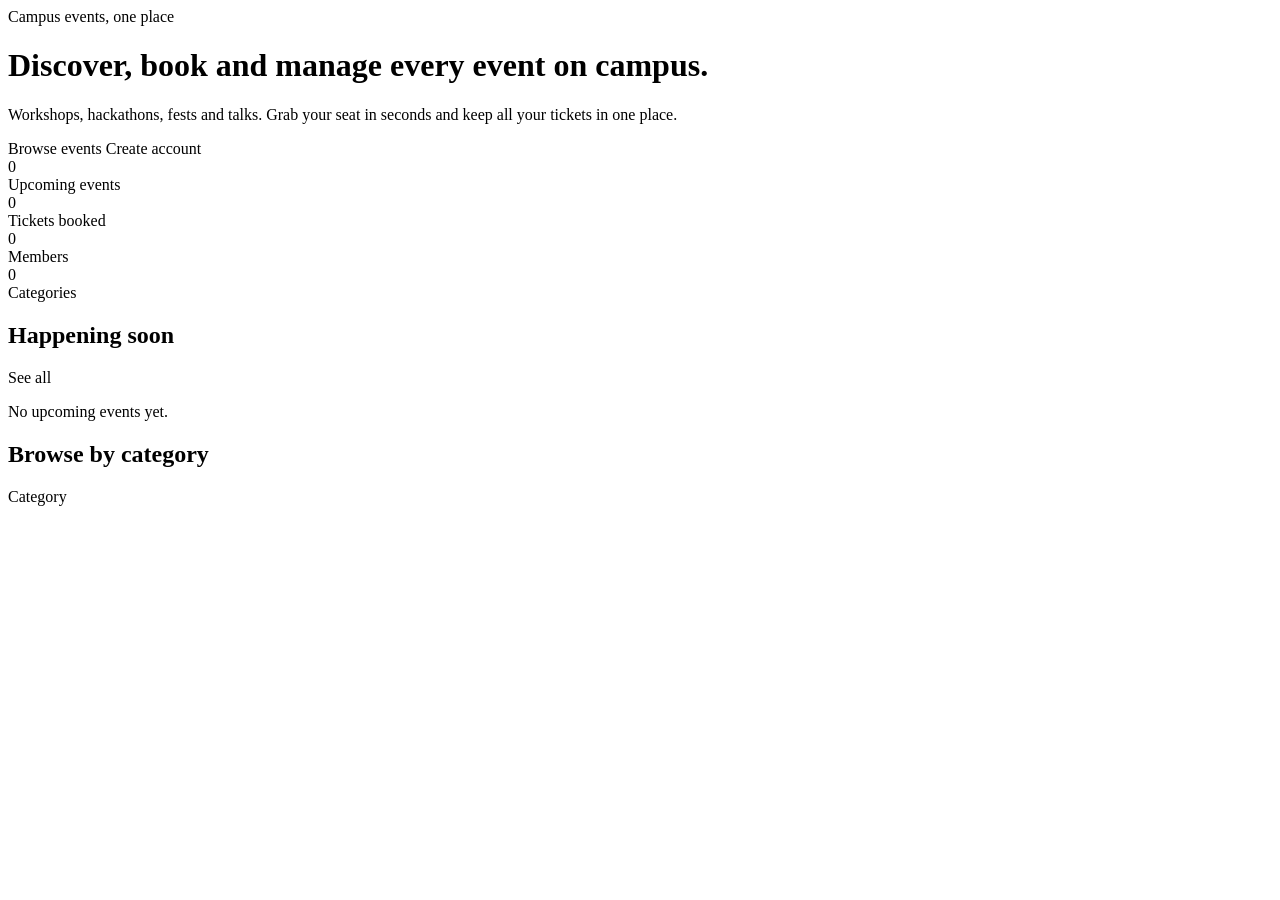
<file: src/main/resources/templates/index.html>
<!DOCTYPE html>
<html xmlns:th="http://www.thymeleaf.org" xmlns:sec="http://www.thymeleaf.org/extras/spring-security">
<head th:replace="~{fragments/layout :: head('Home')}"></head>
<body>
<nav th:replace="~{fragments/layout :: navbar}"></nav>

<header class="es-hero">
    <div class="container py-5">
        <div class="row align-items-center g-4">
            <div class="col-lg-7">
                <span class="es-eyebrow">Campus events, one place</span>
                <h1 class="display-5 fw-bold mt-2">Discover, book and manage every event on campus.</h1>
                <p class="lead text-white-50 mt-3">Workshops, hackathons, fests and talks. Grab your seat in seconds
                    and keep all your tickets in one place.</p>
                <div class="d-flex gap-2 mt-4">
                    <a th:href="@{/events}" class="btn btn-accent btn-lg">Browse events</a>
                    <a sec:authorize="isAnonymous()" th:href="@{/register}" class="btn btn-outline-light btn-lg">Create account</a>
                </div>
            </div>
            <div class="col-lg-5">
                <div class="row g-3">
                    <div class="col-6"><div class="es-stat"><div class="es-stat-num" th:text="${stats.upcomingEvents}">0</div><div>Upcoming events</div></div></div>
                    <div class="col-6"><div class="es-stat"><div class="es-stat-num" th:text="${stats.confirmedBookings}">0</div><div>Tickets booked</div></div></div>
                    <div class="col-6"><div class="es-stat"><div class="es-stat-num" th:text="${stats.registeredUsers}">0</div><div>Members</div></div></div>
                    <div class="col-6"><div class="es-stat"><div class="es-stat-num" th:text="${categories.length}">0</div><div>Categories</div></div></div>
                </div>
            </div>
        </div>
    </div>
</header>

<div th:replace="~{fragments/layout :: flash}"></div>

<main class="container mt-4">
    <div class="d-flex justify-content-between align-items-end mb-3">
        <h2 class="h4 fw-bold m-0">Happening soon</h2>
        <a th:href="@{/events}" class="small">See all <i class="bi bi-arrow-right"></i></a>
    </div>
    <div class="row g-4">
        <div class="col-md-4" th:each="e : ${featured}">
            <div th:replace="~{fragments/layout :: eventCard(${e})}"></div>
        </div>
        <p th:if="${#lists.isEmpty(featured)}" class="text-muted">No upcoming events yet.</p>
    </div>

    <h2 class="h4 fw-bold mt-5 mb-3">Browse by category</h2>
    <div class="d-flex flex-wrap gap-2">
        <a th:each="c : ${categories}" th:href="@{/events(category=${c})}"
           class="btn btn-light es-chip" th:text="${c.displayName}">Category</a>
    </div>
</main>

<th:block th:replace="~{fragments/layout :: footer}"></th:block>
</body>
</html>
</file>
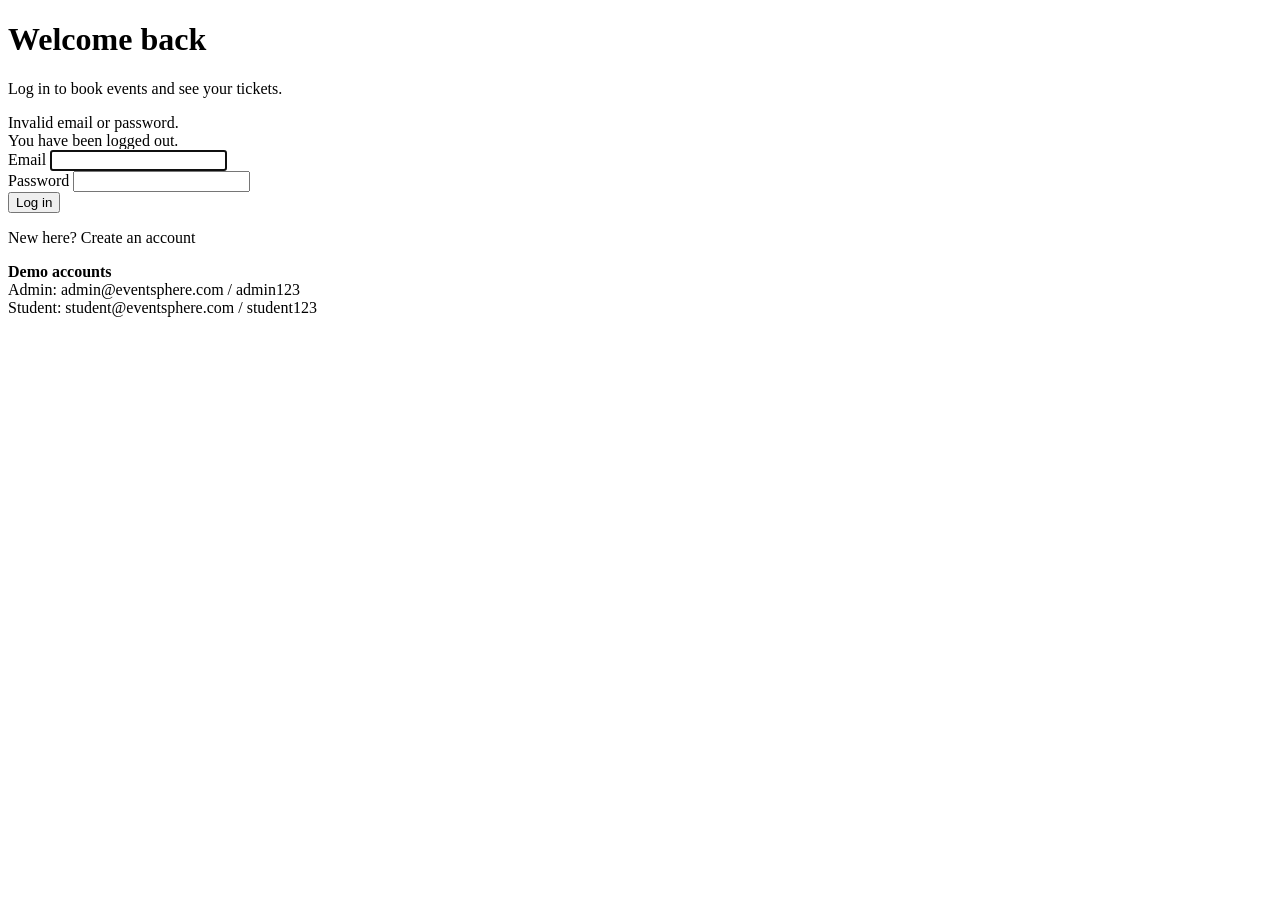
<file: src/main/resources/templates/login.html>
<!DOCTYPE html>
<html xmlns:th="http://www.thymeleaf.org">
<head th:replace="~{fragments/layout :: head('Log in')}"></head>
<body>
<nav th:replace="~{fragments/layout :: navbar}"></nav>
<div th:replace="~{fragments/layout :: flash}"></div>

<main class="container">
    <div class="row justify-content-center mt-4">
        <div class="col-md-6 col-lg-5">
            <div class="card es-form-card">
                <div class="card-body p-4">
                    <h1 class="h3 fw-bold mb-1">Welcome back</h1>
                    <p class="text-muted mb-4">Log in to book events and see your tickets.</p>

                    <div th:if="${param.error}" class="alert alert-danger">Invalid email or password.</div>
                    <div th:if="${param.logout}" class="alert alert-info">You have been logged out.</div>

                    <form th:action="@{/login}" method="post">
                        <div class="mb-3">
                            <label for="username" class="form-label">Email</label>
                            <input type="email" id="username" name="username" class="form-control" required autofocus>
                        </div>
                        <div class="mb-3">
                            <label for="password" class="form-label">Password</label>
                            <input type="password" id="password" name="password" class="form-control" required>
                        </div>
                        <button type="submit" class="btn btn-primary w-100">Log in</button>
                    </form>
                    <p class="text-center small mt-3 mb-0">New here? <a th:href="@{/register}">Create an account</a></p>
                </div>
            </div>
            <div th:if="${showDemoAccounts}" class="es-demo small mt-3">
                <strong>Demo accounts</strong><br>
                Admin: admin@eventsphere.com / admin123<br>
                Student: student@eventsphere.com / student123
            </div>
        </div>
    </div>
</main>
<th:block th:replace="~{fragments/layout :: footer}"></th:block>
</body>
</html>
</file>
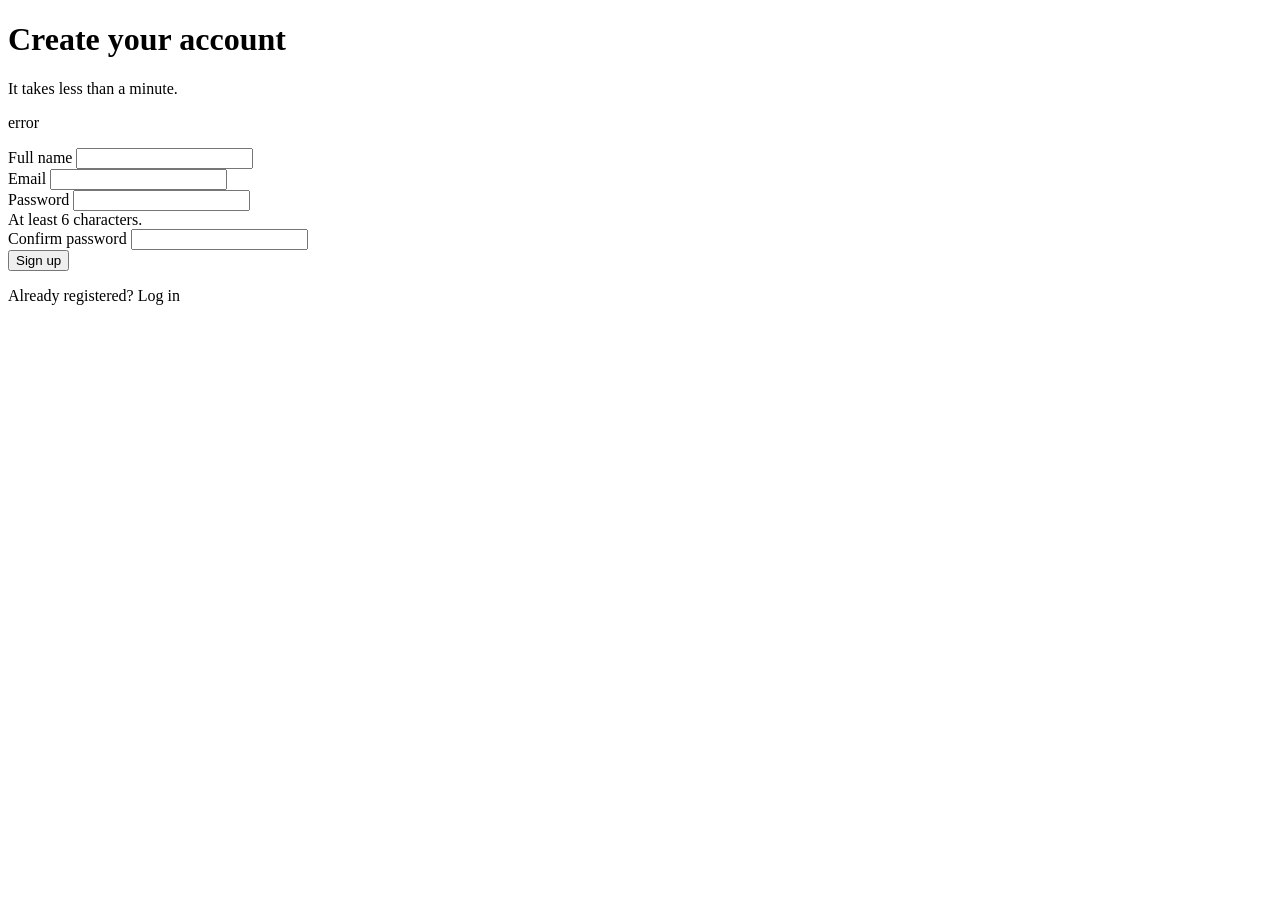
<file: src/main/resources/templates/register.html>
<!DOCTYPE html>
<html xmlns:th="http://www.thymeleaf.org">
<head th:replace="~{fragments/layout :: head('Sign up')}"></head>
<body>
<nav th:replace="~{fragments/layout :: navbar}"></nav>

<main class="container">
    <div class="row justify-content-center mt-5">
        <div class="col-md-7 col-lg-5">
            <div class="card es-form-card">
                <div class="card-body p-4">
                    <h1 class="h3 fw-bold mb-1">Create your account</h1>
                    <p class="text-muted mb-4">It takes less than a minute.</p>

                    <form th:action="@{/register}" th:object="${form}" method="post">
                        <div th:if="${#fields.hasGlobalErrors()}" class="alert alert-danger">
                            <p class="m-0" th:each="err : ${#fields.globalErrors()}" th:text="${err}">error</p>
                        </div>
                        <div class="mb-3">
                            <label for="fullName" class="form-label">Full name</label>
                            <input type="text" th:field="*{fullName}" required maxlength="80" autocomplete="name" class="form-control" th:errorclass="is-invalid">
                            <div class="invalid-feedback" th:errors="*{fullName}"></div>
                        </div>
                        <div class="mb-3">
                            <label for="email" class="form-label">Email</label>
                            <input type="email" th:field="*{email}" required maxlength="120" autocomplete="email" class="form-control" th:errorclass="is-invalid">
                            <div class="invalid-feedback" th:errors="*{email}"></div>
                        </div>
                        <div class="mb-3">
                            <label for="password" class="form-label">Password</label>
                            <input type="password" th:field="*{password}" required minlength="6" maxlength="64" autocomplete="new-password" class="form-control" th:errorclass="is-invalid">
                            <div class="invalid-feedback" th:errors="*{password}"></div>
                            <div class="form-text" th:unless="${#fields.hasErrors('password')}">At least 6 characters.</div>
                        </div>
                        <div class="mb-4">
                            <label for="confirmPassword" class="form-label">Confirm password</label>
                            <input type="password" th:field="*{confirmPassword}" required minlength="6" maxlength="64" autocomplete="new-password" class="form-control" th:errorclass="is-invalid">
                            <div class="invalid-feedback" th:errors="*{confirmPassword}"></div>
                        </div>
                        <button type="submit" class="btn btn-primary w-100">Sign up</button>
                    </form>
                    <p class="text-center small mt-3 mb-0">Already registered? <a th:href="@{/login}">Log in</a></p>
                </div>
            </div>
        </div>
    </div>
</main>
<th:block th:replace="~{fragments/layout :: footer}"></th:block>
</body>
</html>
</file>
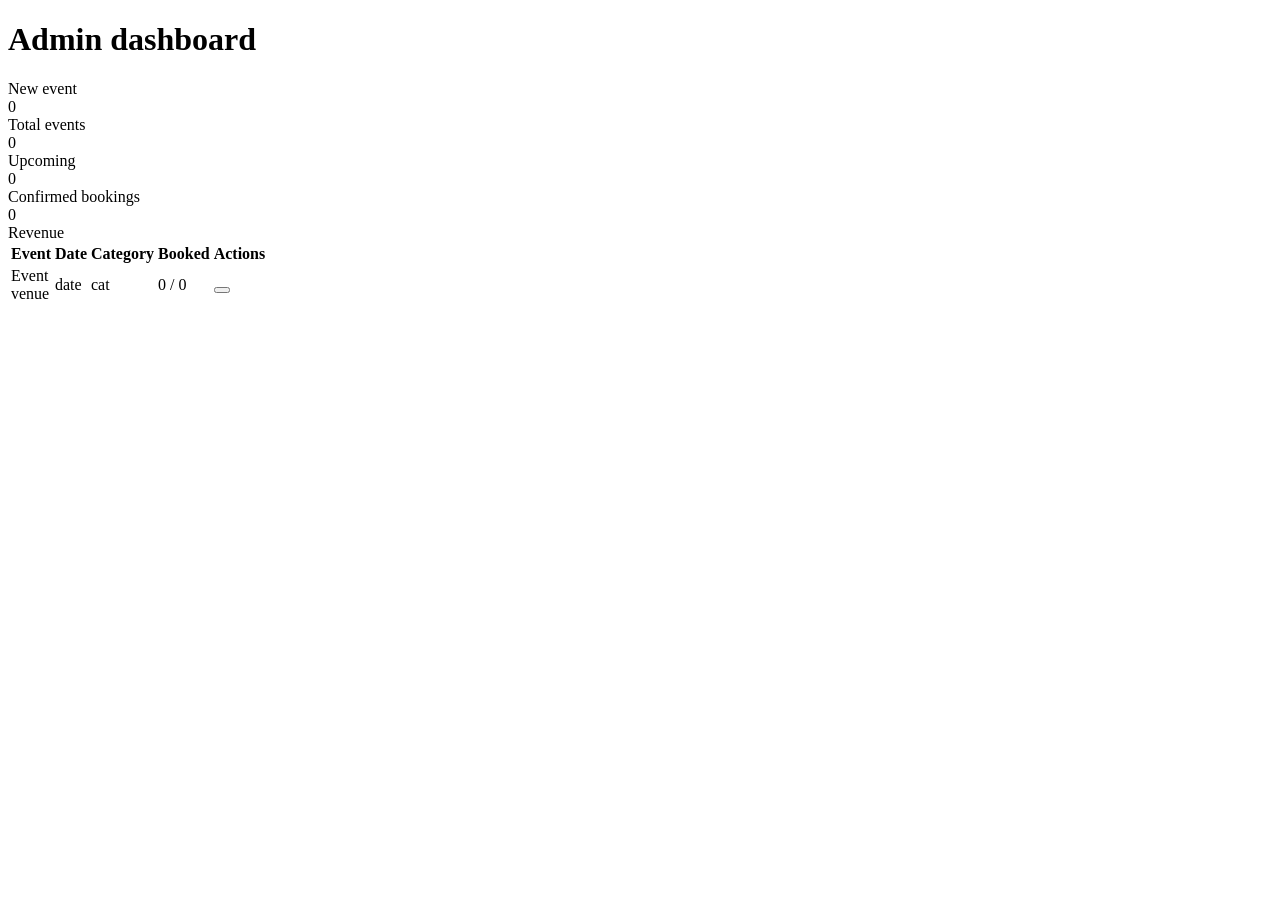
<file: src/main/resources/templates/admin/dashboard.html>
<!DOCTYPE html>
<html xmlns:th="http://www.thymeleaf.org">
<head th:replace="~{fragments/layout :: head('Admin dashboard')}"></head>
<body>
<nav th:replace="~{fragments/layout :: navbar}"></nav>
<div th:replace="~{fragments/layout :: flash}"></div>

<main class="container mt-3">
    <div class="d-flex justify-content-between align-items-center mb-3">
        <h1 class="h3 fw-bold m-0">Admin dashboard</h1>
        <a th:href="@{/admin/events/new}" class="btn btn-accent"><i class="bi bi-plus-lg me-1"></i>New event</a>
    </div>

    <div class="row g-3 mb-4">
        <div class="col-6 col-md-3"><div class="es-kpi"><div class="es-kpi-num" th:text="${stats.totalEvents}">0</div>Total events</div></div>
        <div class="col-6 col-md-3"><div class="es-kpi"><div class="es-kpi-num" th:text="${stats.upcomingEvents}">0</div>Upcoming</div></div>
        <div class="col-6 col-md-3"><div class="es-kpi"><div class="es-kpi-num" th:text="${stats.confirmedBookings}">0</div>Confirmed bookings</div></div>
        <div class="col-6 col-md-3"><div class="es-kpi"><div class="es-kpi-num" th:text="${currency} + ${#numbers.formatDecimal(stats.revenue, 1, 2)}">0</div>Revenue</div></div>
    </div>

    <div class="card es-form-card">
        <div class="table-responsive">
            <table class="table align-middle m-0">
                <thead>
                <tr>
                    <th>Event</th><th>Date</th><th>Category</th><th class="text-end">Booked</th><th class="text-end">Actions</th>
                </tr>
                </thead>
                <tbody>
                <tr th:each="e : ${events}" th:classappend="${e.past} ? 'text-muted'">
                    <td><a th:href="@{/events/{id}(id=${e.id})}" th:text="${e.title}" class="fw-semibold">Event</a>
                        <div class="small text-muted" th:text="${e.venue}">venue</div></td>
                    <td class="small" th:text="${#temporals.format(e.startTime, 'dd MMM yyyy, hh:mm a')}">date</td>
                    <td><span class="badge es-badge" th:classappend="'cat-' + ${#strings.toLowerCase(e.category.name())}" th:text="${e.category.displayName}">cat</span></td>
                    <td class="text-end" th:text="${e.seatsBooked} + ' / ' + ${e.capacity}">0 / 0</td>
                    <td class="text-end text-nowrap">
                        <a th:href="@{/admin/events/{id}/bookings(id=${e.id})}" class="btn btn-sm btn-light" title="Attendees"><i class="bi bi-people"></i></a>
                        <a th:href="@{/admin/events/{id}/edit(id=${e.id})}" class="btn btn-sm btn-light" title="Edit"><i class="bi bi-pencil"></i></a>
                        <form th:action="@{/admin/events/{id}/delete(id=${e.id})}" method="post" class="d-inline"
                              onsubmit="return confirm('Delete this event?');">
                            <button class="btn btn-sm btn-light text-danger" type="submit" title="Delete"><i class="bi bi-trash"></i></button>
                        </form>
                    </td>
                </tr>
                </tbody>
            </table>
        </div>
    </div>
</main>
<th:block th:replace="~{fragments/layout :: footer}"></th:block>
</body>
</html>
</file>
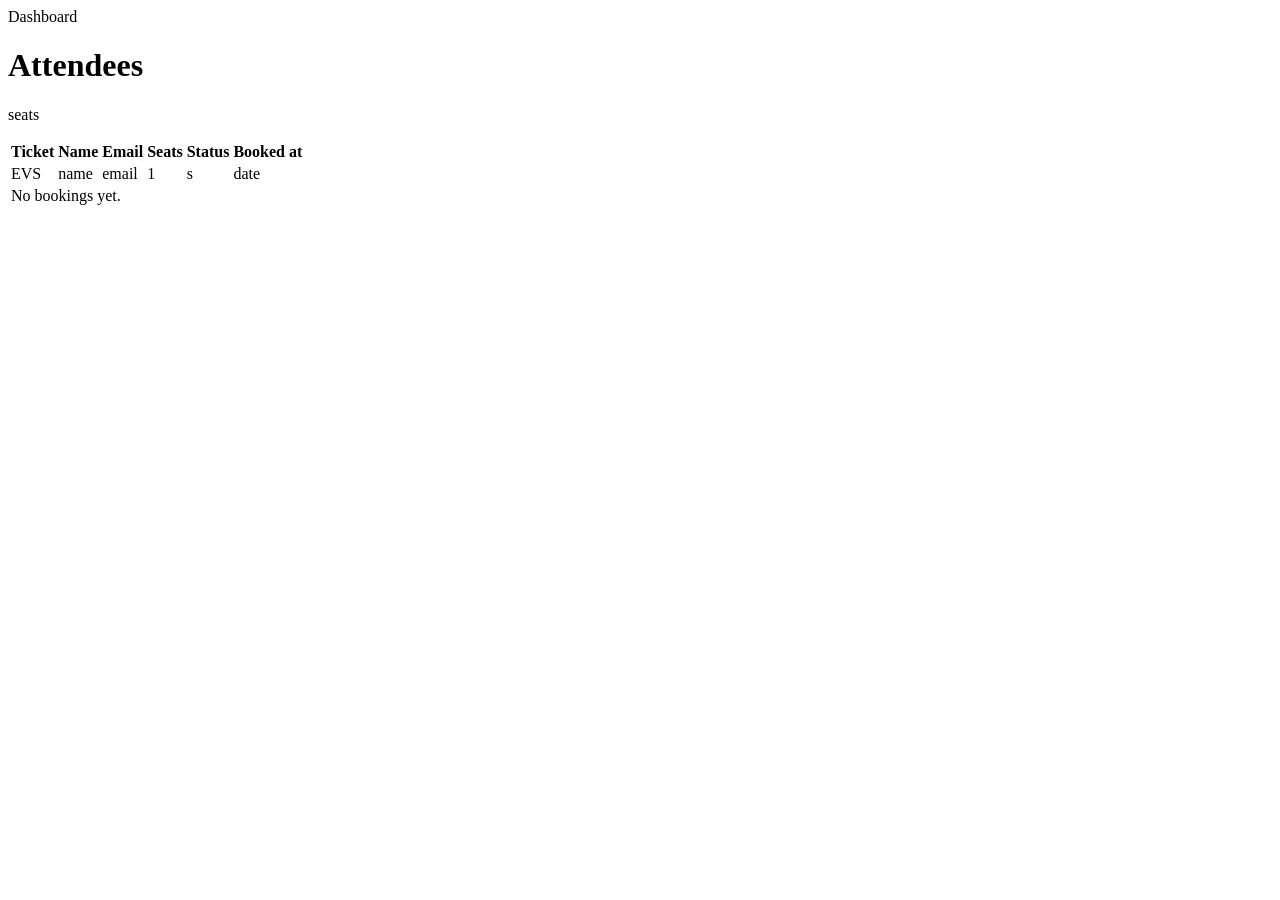
<file: src/main/resources/templates/admin/event-bookings.html>
<!DOCTYPE html>
<html xmlns:th="http://www.thymeleaf.org">
<head th:replace="~{fragments/layout :: head('Attendees')}"></head>
<body>
<nav th:replace="~{fragments/layout :: navbar}"></nav>

<main class="container mt-4">
    <a th:href="@{/admin}" class="small"><i class="bi bi-arrow-left"></i> Dashboard</a>
    <h1 class="h3 fw-bold mt-2" th:text="'Attendees · ' + ${event.title}">Attendees</h1>
    <p class="text-muted" th:text="${event.seatsBooked} + ' of ' + ${event.capacity} + ' seats booked'">seats</p>

    <div class="card es-form-card">
        <div class="table-responsive">
            <table class="table align-middle m-0">
                <thead><tr><th>Ticket</th><th>Name</th><th>Email</th><th class="text-end">Seats</th><th>Status</th><th>Booked at</th></tr></thead>
                <tbody>
                <tr th:each="b : ${bookings}">
                    <td class="font-monospace" th:text="${b.ticketCode}">EVS</td>
                    <td th:text="${b.user.fullName}">name</td>
                    <td th:text="${b.user.email}">email</td>
                    <td class="text-end" th:text="${b.seats}">1</td>
                    <td><span class="badge" th:classappend="${b.status.name() == 'CONFIRMED'} ? 'text-bg-success' : 'text-bg-secondary'" th:text="${b.status}">s</span></td>
                    <td class="small" th:text="${#temporals.format(b.bookedAt, 'dd MMM yyyy, hh:mm a')}">date</td>
                </tr>
                <tr th:if="${#lists.isEmpty(bookings)}"><td colspan="6" class="text-center text-muted py-4">No bookings yet.</td></tr>
                </tbody>
            </table>
        </div>
    </div>
</main>
<th:block th:replace="~{fragments/layout :: footer}"></th:block>
</body>
</html>
</file>
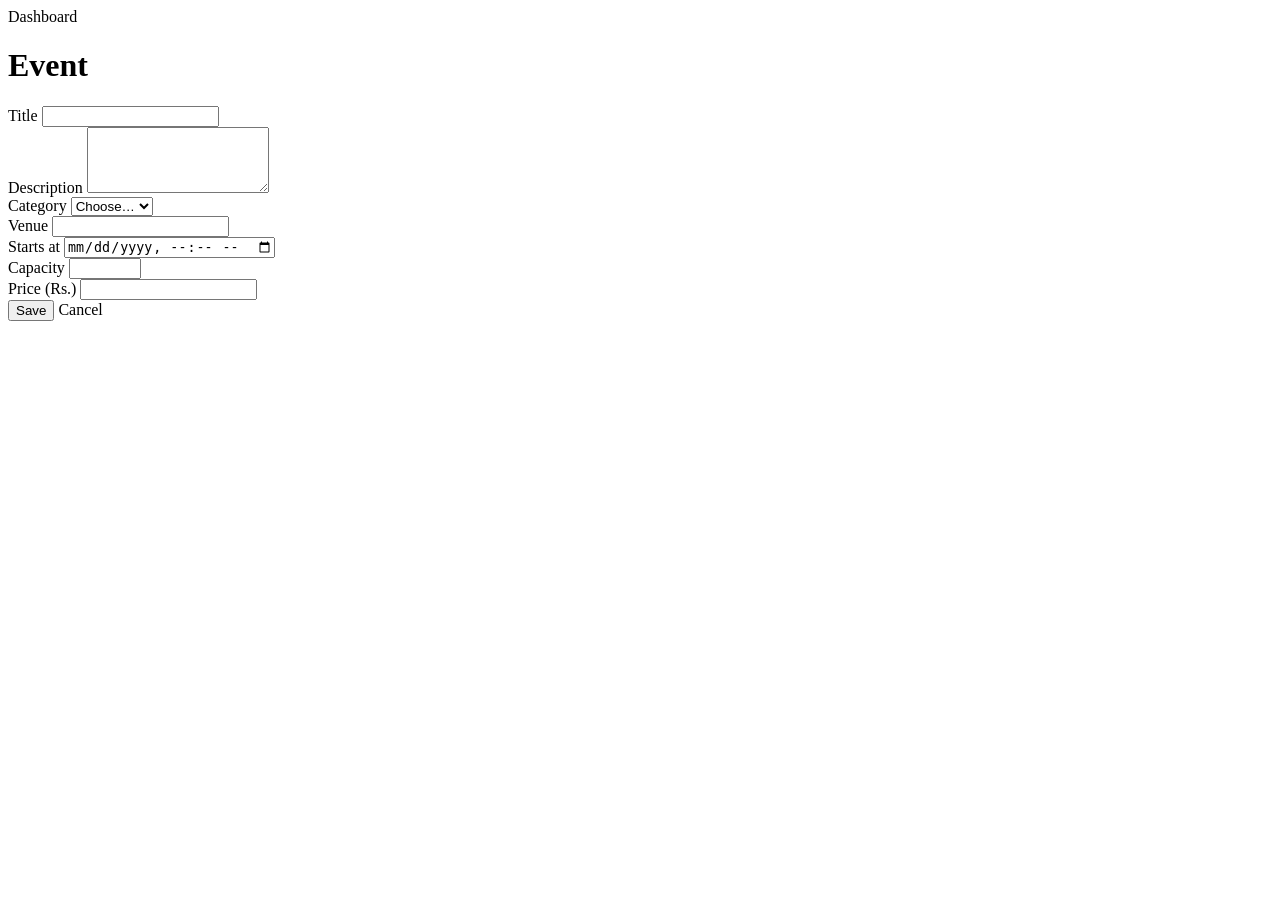
<file: src/main/resources/templates/admin/event-form.html>
<!DOCTYPE html>
<html xmlns:th="http://www.thymeleaf.org">
<head th:replace="~{fragments/layout :: head(${eventId == null} ? 'New event' : 'Edit event')}"></head>
<body>
<nav th:replace="~{fragments/layout :: navbar}"></nav>

<main class="container mt-4">
    <a th:href="@{/admin}" class="small"><i class="bi bi-arrow-left"></i> Dashboard</a>
    <div class="row justify-content-center mt-2">
        <div class="col-lg-8">
            <div class="card es-form-card">
                <div class="card-body p-4">
                    <h1 class="h3 fw-bold mb-4" th:text="${eventId == null} ? 'Create a new event' : 'Edit event'">Event</h1>

                    <form th:action="${eventId == null} ? @{/admin/events} : @{/admin/events/{id}(id=${eventId})}"
                          th:object="${form}" method="post">
                        <div class="mb-3">
                            <label for="title" class="form-label">Title</label>
                            <input type="text" th:field="*{title}" required maxlength="120" class="form-control" th:errorclass="is-invalid">
                            <div class="invalid-feedback" th:errors="*{title}"></div>
                        </div>
                        <div class="mb-3">
                            <label for="description" class="form-label">Description</label>
                            <textarea th:field="*{description}" rows="4" required maxlength="2000" class="form-control" th:errorclass="is-invalid"></textarea>
                            <div class="invalid-feedback" th:errors="*{description}"></div>
                        </div>
                        <div class="row g-3 mb-3">
                            <div class="col-md-6">
                                <label for="category" class="form-label">Category</label>
                                <select th:field="*{category}" required class="form-select" th:errorclass="is-invalid">
                                    <option value="">Choose…</option>
                                    <option th:each="c : ${categories}" th:value="${c}" th:text="${c.displayName}">cat</option>
                                </select>
                                <div class="invalid-feedback" th:errors="*{category}"></div>
                            </div>
                            <div class="col-md-6">
                                <label for="venue" class="form-label">Venue</label>
                                <input type="text" th:field="*{venue}" required maxlength="120" class="form-control" th:errorclass="is-invalid">
                                <div class="invalid-feedback" th:errors="*{venue}"></div>
                            </div>
                        </div>
                        <div class="row g-3 mb-4">
                            <div class="col-md-5">
                                <label for="startTime" class="form-label">Starts at</label>
                                <input type="datetime-local" th:field="*{startTime}" required class="form-control" th:errorclass="is-invalid">
                                <div class="invalid-feedback" th:errors="*{startTime}"></div>
                            </div>
                            <div class="col-md-3">
                                <label for="capacity" class="form-label">Capacity</label>
                                <input type="number" min="1" max="10000" th:field="*{capacity}" required class="form-control" th:errorclass="is-invalid">
                                <div class="invalid-feedback" th:errors="*{capacity}"></div>
                            </div>
                            <div class="col-md-4">
                                <label for="price" class="form-label">Price (<span th:text="${currency}">Rs.</span>)</label>
                                <input type="number" min="0" step="0.01" th:field="*{price}" required class="form-control" th:errorclass="is-invalid">
                                <div class="invalid-feedback" th:errors="*{price}"></div>
                            </div>
                        </div>
                        <button type="submit" class="btn btn-primary" th:text="${eventId == null} ? 'Create event' : 'Save changes'">Save</button>
                        <a th:href="@{/admin}" class="btn btn-link">Cancel</a>
                    </form>
                </div>
            </div>
        </div>
    </div>
</main>
<th:block th:replace="~{fragments/layout :: footer}"></th:block>
</body>
</html>
</file>
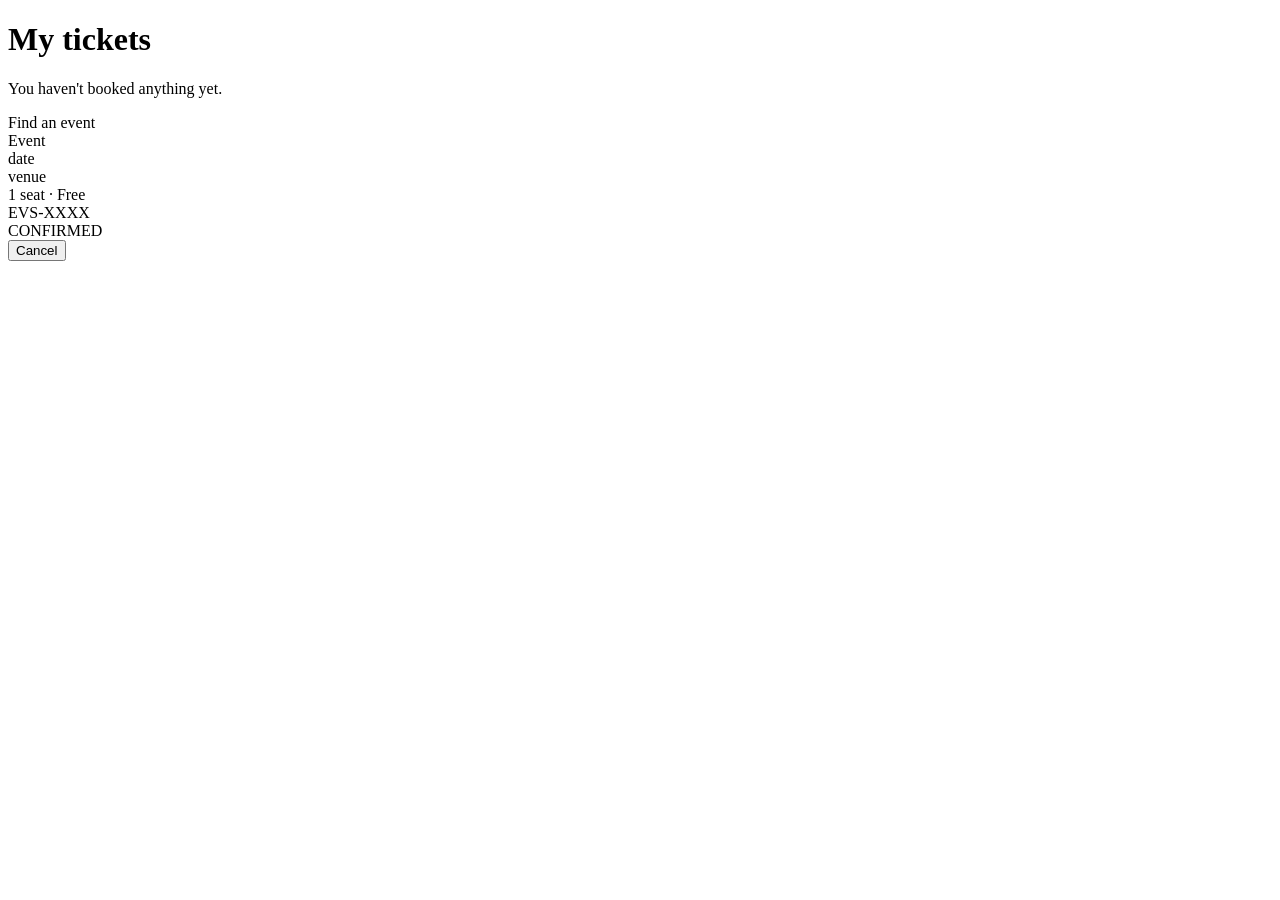
<file: src/main/resources/templates/bookings/list.html>
<!DOCTYPE html>
<html xmlns:th="http://www.thymeleaf.org">
<head th:replace="~{fragments/layout :: head('My tickets')}"></head>
<body>
<nav th:replace="~{fragments/layout :: navbar}"></nav>
<div th:replace="~{fragments/layout :: flash}"></div>

<main class="container mt-3">
    <h1 class="h3 fw-bold mb-3">My tickets</h1>

    <div th:if="${#lists.isEmpty(bookings)}" class="es-empty text-center py-5">
        <i class="bi bi-ticket-perforated display-5 text-muted"></i>
        <p class="mt-3 mb-1 fw-semibold">You haven't booked anything yet.</p>
        <a th:href="@{/events}">Find an event</a>
    </div>

    <div class="row g-3">
        <div class="col-md-6" th:each="b : ${bookings}">
            <div class="card es-ticket" th:classappend="${b.status.name() == 'CANCELLED'} ? 'is-cancelled'">
                <div class="card-body d-flex justify-content-between gap-3">
                    <div>
                        <a class="h5 fw-bold d-block text-decoration-none" th:href="@{/events/{id}(id=${b.event.id})}"
                           th:text="${b.event.title}">Event</a>
                        <div class="text-muted small"><i class="bi bi-calendar-event me-1"></i>
                            <span th:text="${#temporals.format(b.event.startTime, 'dd MMM yyyy · hh:mm a')}">date</span></div>
                        <div class="text-muted small"><i class="bi bi-geo-alt me-1"></i><span th:text="${b.event.venue}">venue</span></div>
                        <div class="small mt-2">
                            <span th:text="${b.seats} + ' seat(s)'">1 seat</span> ·
                            <span th:text="${b.totalAmount.signum() == 0} ? 'Free' : ${currency} + ${#numbers.formatDecimal(b.totalAmount, 1, 2)}">Free</span>
                        </div>
                    </div>
                    <div class="text-end">
                        <div class="es-ticket-code" th:text="${b.ticketCode}">EVS-XXXX</div>
                        <span class="badge mt-2" th:classappend="${b.status.name() == 'CONFIRMED'} ? 'text-bg-success' : 'text-bg-secondary'"
                              th:text="${b.status}">CONFIRMED</span>
                        <form th:if="${b.cancellable}" th:action="@{/bookings/{id}/cancel(id=${b.id})}" method="post" class="mt-2"
                              onsubmit="return confirm('Cancel this booking?');">
                            <button class="btn btn-sm btn-outline-danger" type="submit">Cancel</button>
                        </form>
                    </div>
                </div>
            </div>
        </div>
    </div>
</main>
<th:block th:replace="~{fragments/layout :: footer}"></th:block>
</body>
</html>
</file>
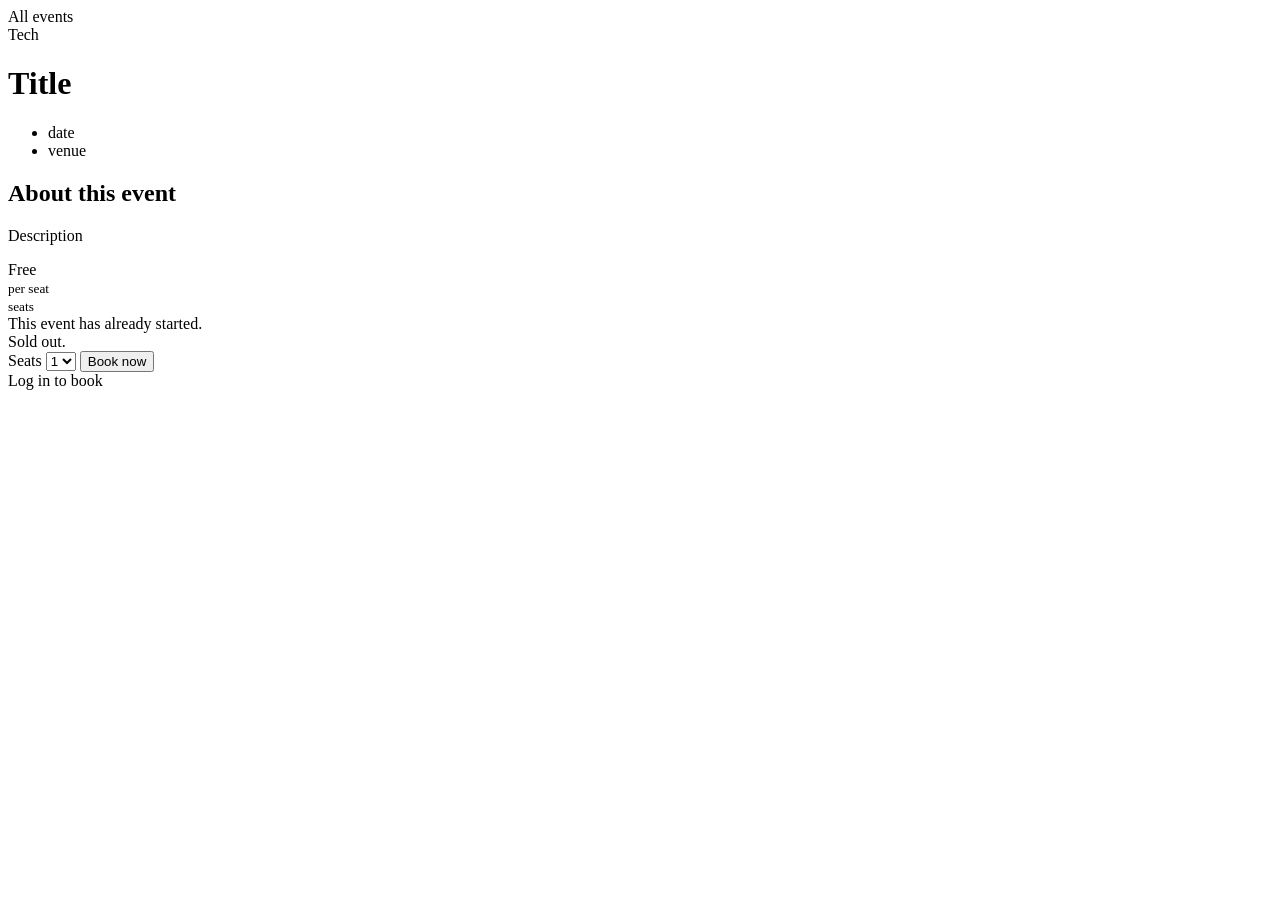
<file: src/main/resources/templates/events/detail.html>
<!DOCTYPE html>
<html xmlns:th="http://www.thymeleaf.org" xmlns:sec="http://www.thymeleaf.org/extras/spring-security">
<head th:replace="~{fragments/layout :: head(${event.title})}"></head>
<body>
<nav th:replace="~{fragments/layout :: navbar}"></nav>
<div th:replace="~{fragments/layout :: flash}"></div>

<main class="container mt-3">
    <a th:href="@{/events}" class="small"><i class="bi bi-arrow-left"></i> All events</a>
    <div class="row g-4 mt-1">
        <div class="col-lg-8">
            <span class="badge es-badge" th:classappend="'cat-' + ${#strings.toLowerCase(event.category.name())}"
                  th:text="${event.category.displayName}">Tech</span>
            <h1 class="fw-bold mt-2" th:text="${event.title}">Title</h1>
            <ul class="list-unstyled text-muted mt-3">
                <li class="mb-1"><i class="bi bi-calendar-event me-2"></i>
                    <span th:text="${#temporals.format(event.startTime, 'EEEE, dd MMMM yyyy · hh:mm a')}">date</span></li>
                <li><i class="bi bi-geo-alt me-2"></i><span th:text="${event.venue}">venue</span></li>
            </ul>
            <h2 class="h5 fw-bold mt-4">About this event</h2>
            <p class="es-description" th:text="${event.description}">Description</p>
        </div>

        <div class="col-lg-4">
            <div class="card es-form-card">
                <div class="card-body p-4">
                    <div class="es-price fs-3" th:text="${event.free} ? 'Free' : ${currency} + ${#numbers.formatDecimal(event.price, 1, 2)}">Free</div>
                    <small class="text-muted">per seat</small>

                    <div th:if="${event.seatsBooked > 0}" class="progress es-progress mt-3 mb-1">
                        <div class="progress-bar" th:style="'width:' + ${event.occupancyPercent} + '%'"></div>
                    </div>
                    <div th:if="${event.seatsBooked == 0}" class="mt-3"></div>
                    <small class="text-muted" th:text="${event.availableSeats} + ' of ' + ${event.capacity} + ' seats left'">seats</small>

                    <div class="mt-4">
                        <div th:if="${event.past}" class="alert alert-secondary m-0">This event has already started.</div>
                        <div th:if="${!event.past and event.soldOut}" class="alert alert-warning m-0">Sold out.</div>

                        <th:block th:if="${!event.past and !event.soldOut}">
                            <form sec:authorize="isAuthenticated()" th:action="@{/events/{id}/book(id=${event.id})}" method="post">
                                <label for="seats" class="form-label">Seats</label>
                                <select id="seats" name="seats" class="form-select mb-3">
                                    <option th:each="n : ${#numbers.sequence(1, maxSeats)}"
                                            th:value="${n}" th:text="${n}">1</option>
                                </select>
                                <button type="submit" class="btn btn-accent w-100 btn-lg">Book now</button>
                            </form>
                            <a sec:authorize="isAnonymous()" th:href="@{/login}" class="btn btn-primary w-100">Log in to book</a>
                        </th:block>
                    </div>
                </div>
            </div>
        </div>
    </div>
</main>
<th:block th:replace="~{fragments/layout :: footer}"></th:block>
</body>
</html>
</file>
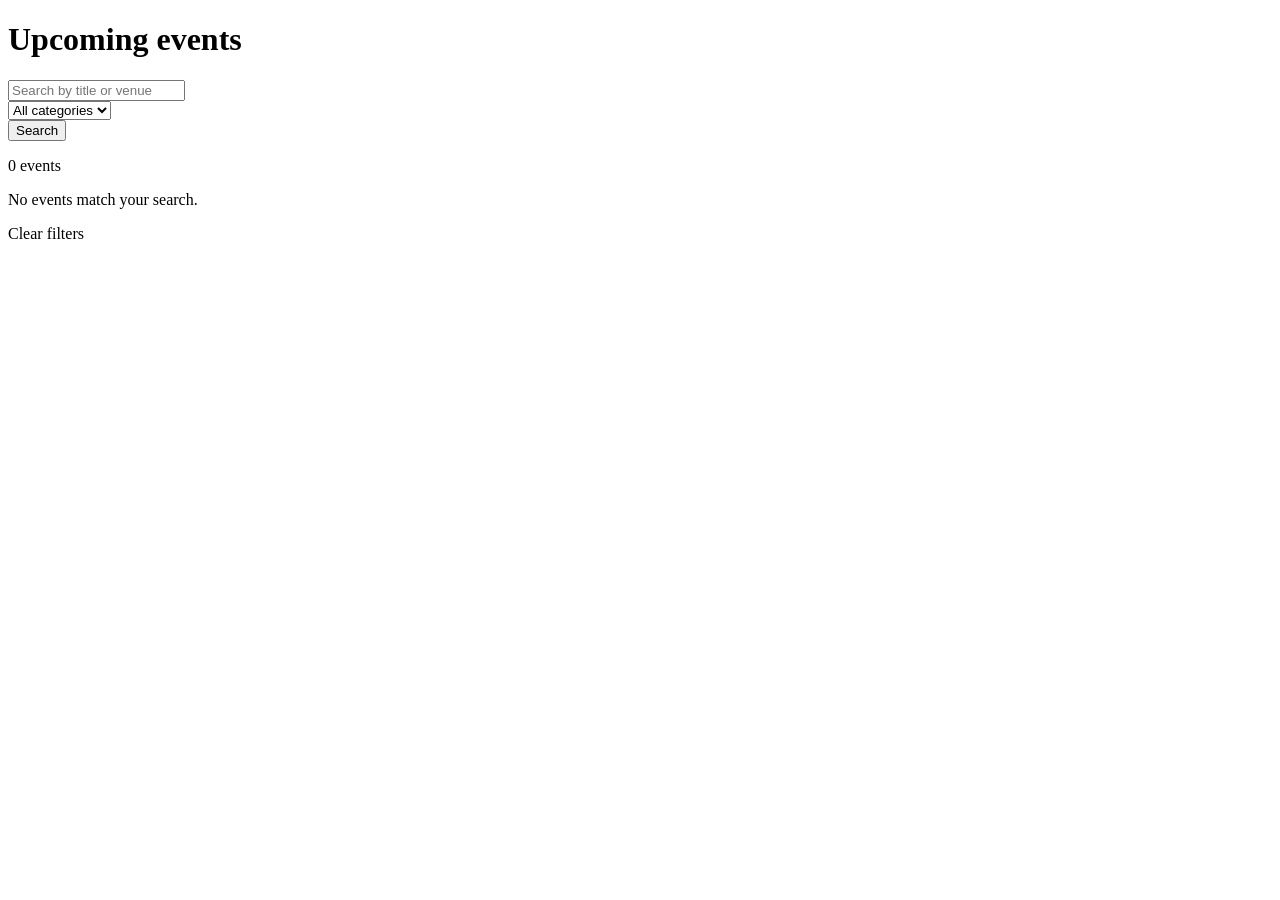
<file: src/main/resources/templates/events/list.html>
<!DOCTYPE html>
<html xmlns:th="http://www.thymeleaf.org">
<head th:replace="~{fragments/layout :: head('Events')}"></head>
<body>
<nav th:replace="~{fragments/layout :: navbar}"></nav>
<div th:replace="~{fragments/layout :: flash}"></div>

<main class="container mt-3">
    <h1 class="h3 fw-bold">Upcoming events</h1>

    <form th:action="@{/events}" method="get" class="row g-2 my-3">
        <div class="col-md-6">
            <input type="search" name="q" th:value="${q}" class="form-control" placeholder="Search by title or venue">
        </div>
        <div class="col-md-4">
            <select name="category" class="form-select">
                <option value="">All categories</option>
                <option th:each="c : ${categories}" th:value="${c}" th:text="${c.displayName}"
                        th:selected="${c == selectedCategory}">Category</option>
            </select>
        </div>
        <div class="col-md-2 d-grid">
            <button class="btn btn-primary" type="submit"><i class="bi bi-search me-1"></i>Search</button>
        </div>
    </form>

    <p class="text-muted small" th:text="${#lists.size(events)} + ' event(s) found'">0 events</p>

    <div class="row g-4">
        <div class="col-md-6 col-lg-4" th:each="e : ${events}">
            <div th:replace="~{fragments/layout :: eventCard(${e})}"></div>
        </div>
    </div>

    <div th:if="${#lists.isEmpty(events)}" class="es-empty text-center py-5">
        <i class="bi bi-calendar-x display-5 text-muted"></i>
        <p class="mt-3 mb-1 fw-semibold">No events match your search.</p>
        <a th:href="@{/events}">Clear filters</a>
    </div>
</main>
<th:block th:replace="~{fragments/layout :: footer}"></th:block>
</body>
</html>
</file>
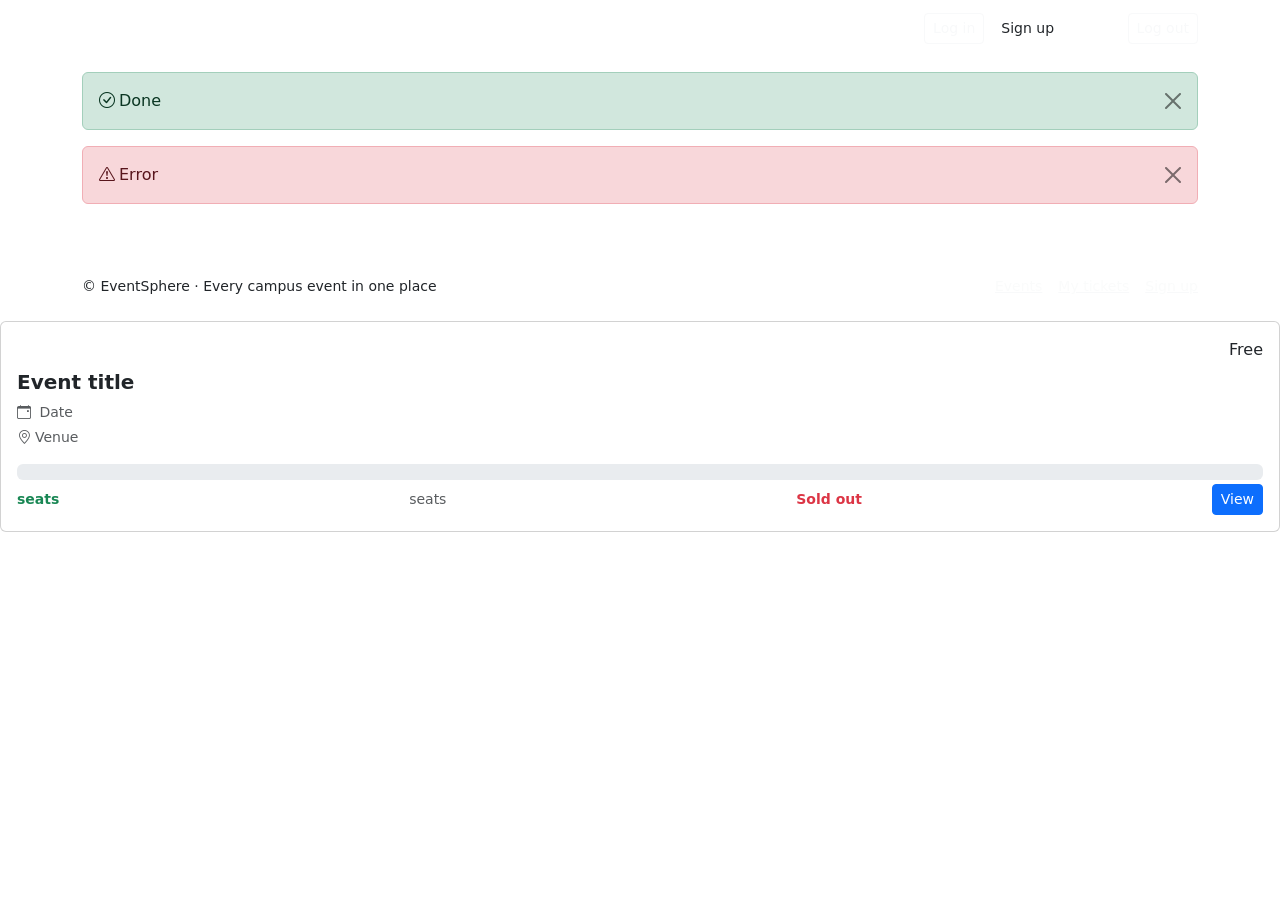
<file: src/main/resources/templates/fragments/layout.html>
<!DOCTYPE html>
<html xmlns:th="http://www.thymeleaf.org" xmlns:sec="http://www.thymeleaf.org/extras/spring-security">
<head th:fragment="head(title)">
    <meta charset="UTF-8">
    <meta name="viewport" content="width=device-width, initial-scale=1">
    <title th:text="${title} + ' · EventSphere'">EventSphere</title>
    <link rel="preconnect" href="https://fonts.googleapis.com">
    <link href="https://fonts.googleapis.com/css2?family=Plus+Jakarta+Sans:wght@400;500;600;700;800&display=swap" rel="stylesheet">
    <link href="https://cdn.jsdelivr.net/npm/bootstrap@5.3.3/dist/css/bootstrap.min.css" rel="stylesheet">
    <link href="https://cdn.jsdelivr.net/npm/bootstrap-icons@1.11.3/font/bootstrap-icons.min.css" rel="stylesheet">
    <link th:href="@{/css/app.css}" rel="stylesheet">
</head>
<body>

<nav th:fragment="navbar" class="navbar navbar-expand-lg navbar-dark es-nav sticky-top">
    <div class="container">
        <a class="navbar-brand fw-bold" th:href="@{/}"><i class="bi bi-stars me-1"></i>EventSphere</a>
        <button class="navbar-toggler" type="button" data-bs-toggle="collapse" data-bs-target="#mainNav"
                aria-controls="mainNav" aria-expanded="false" aria-label="Toggle navigation">
            <span class="navbar-toggler-icon"></span>
        </button>
        <div class="collapse navbar-collapse" id="mainNav">
            <ul class="navbar-nav me-auto">
                <li class="nav-item"><a class="nav-link" th:href="@{/events}">Browse events</a></li>
                <li class="nav-item" sec:authorize="isAuthenticated()">
                    <a class="nav-link" th:href="@{/bookings}">My tickets</a>
                </li>
                <li class="nav-item" sec:authorize="hasRole('ADMIN')">
                    <a class="nav-link" th:href="@{/admin}">Admin</a>
                </li>
            </ul>
            <div class="d-flex align-items-center gap-2" sec:authorize="isAnonymous()">
                <a class="btn btn-outline-light btn-sm" th:href="@{/login}">Log in</a>
                <a class="btn btn-accent btn-sm" th:href="@{/register}">Sign up</a>
            </div>
            <div class="d-flex align-items-center gap-3" sec:authorize="isAuthenticated()">
                <span class="text-white-50 small"><i class="bi bi-person-circle me-1"></i><span sec:authentication="name">user</span></span>
                <form th:action="@{/logout}" method="post" class="m-0">
                    <button class="btn btn-outline-light btn-sm" type="submit">Log out</button>
                </form>
            </div>
        </div>
    </div>
</nav>

<div th:fragment="flash" class="container mt-3">
    <div th:if="${success}" class="alert alert-success alert-dismissible fade show" role="alert">
        <i class="bi bi-check-circle me-1"></i><span th:text="${success}">Done</span>
        <button type="button" class="btn-close" data-bs-dismiss="alert" aria-label="Close"></button>
    </div>
    <div th:if="${error}" class="alert alert-danger alert-dismissible fade show" role="alert">
        <i class="bi bi-exclamation-triangle me-1"></i><span th:text="${error}">Error</span>
        <button type="button" class="btn-close" data-bs-dismiss="alert" aria-label="Close"></button>
    </div>
</div>

<th:block th:fragment="footer">
    <footer class="es-footer mt-5 py-4">
        <div class="container d-flex flex-column flex-md-row justify-content-between gap-2 small">
            <span>&copy; EventSphere · Every campus event in one place</span>
            <span class="d-flex gap-3">
                <a class="link-light link-opacity-75" th:href="@{/events}">Events</a>
                <a class="link-light link-opacity-75" th:href="@{/bookings}">My tickets</a>
                <a class="link-light link-opacity-75" th:href="@{/register}">Sign up</a>
            </span>
        </div>
    </footer>
    <script src="https://cdn.jsdelivr.net/npm/bootstrap@5.3.3/dist/js/bootstrap.bundle.min.js"></script>
</th:block>

<!-- Reusable event card -->
<div th:fragment="eventCard(e)" class="card es-card h-100">
    <div class="card-body d-flex flex-column">
        <div class="d-flex justify-content-between align-items-start mb-2">
            <span class="badge es-badge" th:classappend="'cat-' + ${#strings.toLowerCase(e.category.name())}"
                  th:text="${e.category.displayName}">Tech</span>
            <span class="es-price" th:text="${e.free} ? 'Free' : ${currency} + ${#numbers.formatDecimal(e.price, 1, 2)}">Free</span>
        </div>
        <h5 class="card-title fw-bold" th:text="${e.title}">Event title</h5>
        <p class="text-muted small mb-1"><i class="bi bi-calendar-event me-1"></i>
            <span th:text="${#temporals.format(e.startTime, 'EEE, dd MMM yyyy · hh:mm a')}">Date</span></p>
        <p class="text-muted small"><i class="bi bi-geo-alt me-1"></i><span th:text="${e.venue}">Venue</span></p>
        <div class="mt-auto">
            <div th:if="${e.seatsBooked > 0}" class="progress es-progress mb-1" role="progressbar"
                 th:aria-valuenow="${e.occupancyPercent}" aria-valuemin="0" aria-valuemax="100"
                 th:aria-label="${e.occupancyPercent} + '% of seats booked'">
                <div class="progress-bar" th:style="'width:' + ${e.occupancyPercent} + '%'"></div>
            </div>
            <div class="d-flex justify-content-between align-items-center">
                <small th:if="${!e.soldOut and e.seatsBooked == 0}" class="text-success fw-semibold" th:text="'All ' + ${e.capacity} + ' seats available'">seats</small>
                <small th:if="${!e.soldOut and e.seatsBooked > 0}" class="text-muted" th:text="${e.availableSeats} + ' of ' + ${e.capacity} + ' seats left'">seats</small>
                <small th:if="${e.soldOut}" class="text-danger fw-semibold">Sold out</small>
                <a th:href="@{/events/{id}(id=${e.id})}" class="btn btn-sm btn-primary">View</a>
            </div>
        </div>
    </div>
</div>
</body>
</html>
</file>
